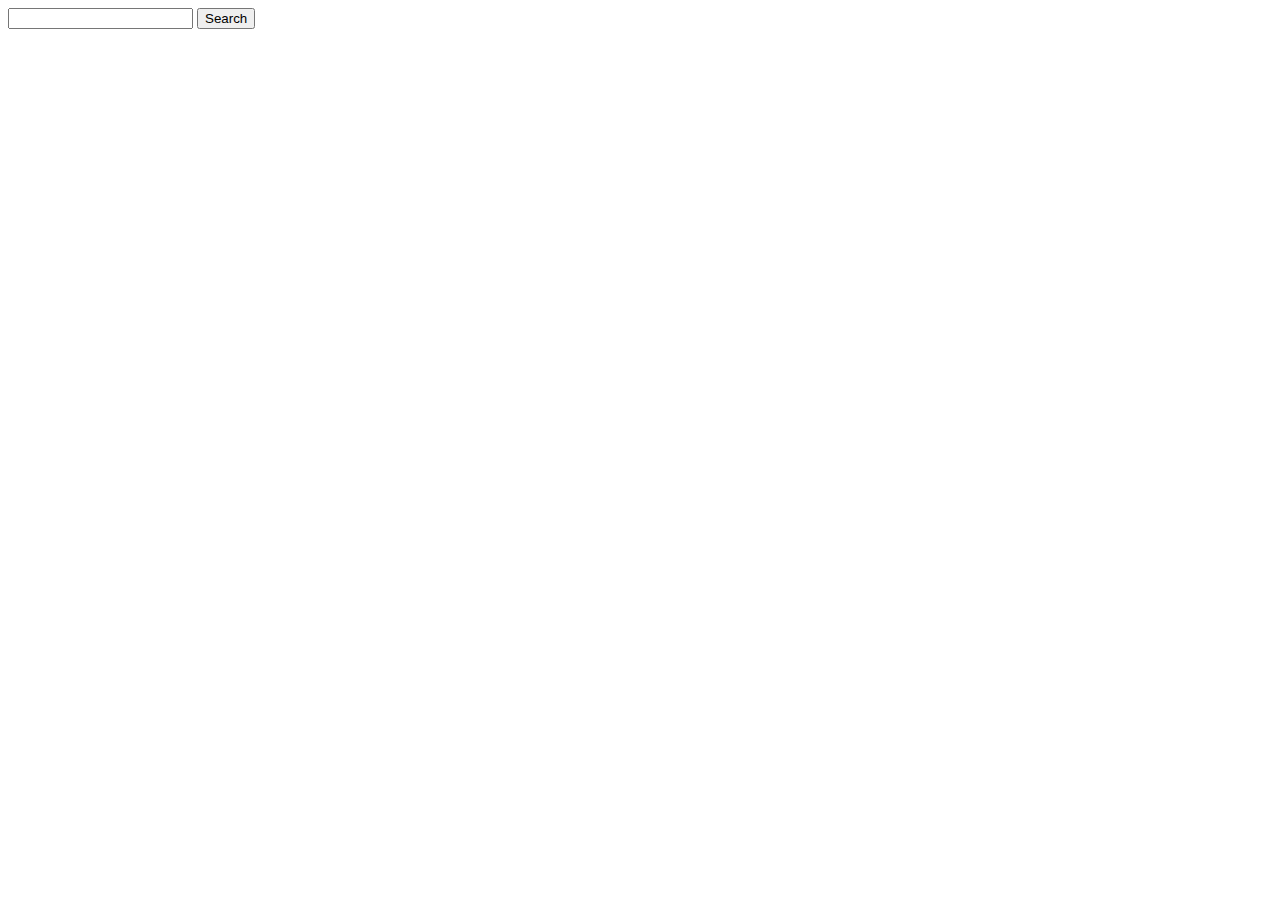
<file: src/main/resources/templates/search.html>
<!DOCTYPE html>
<html xmlns:th="http://www.thymeleaf.org">
    <head>
        <meta charset="UTF-8">
        <link rel="stylesheet" th:href="@{css/style.css}"/>
        <title>MovieDB Shenanigans - Search</title>
    </head>
    <body>
        <main>
            <form th:action="@{/search}" method="Post">
                <input class="field" type="text" name="query" required>
                <input class="button" type="submit" value="Search">
            </form>

            <div><p class="announcement" th:if="${message}" th:text="${message}"></p></div>
            <div th:replace="~{fragments/resultMovie :: result}"></div>
        </main>
    </body>
</html>
</file>
